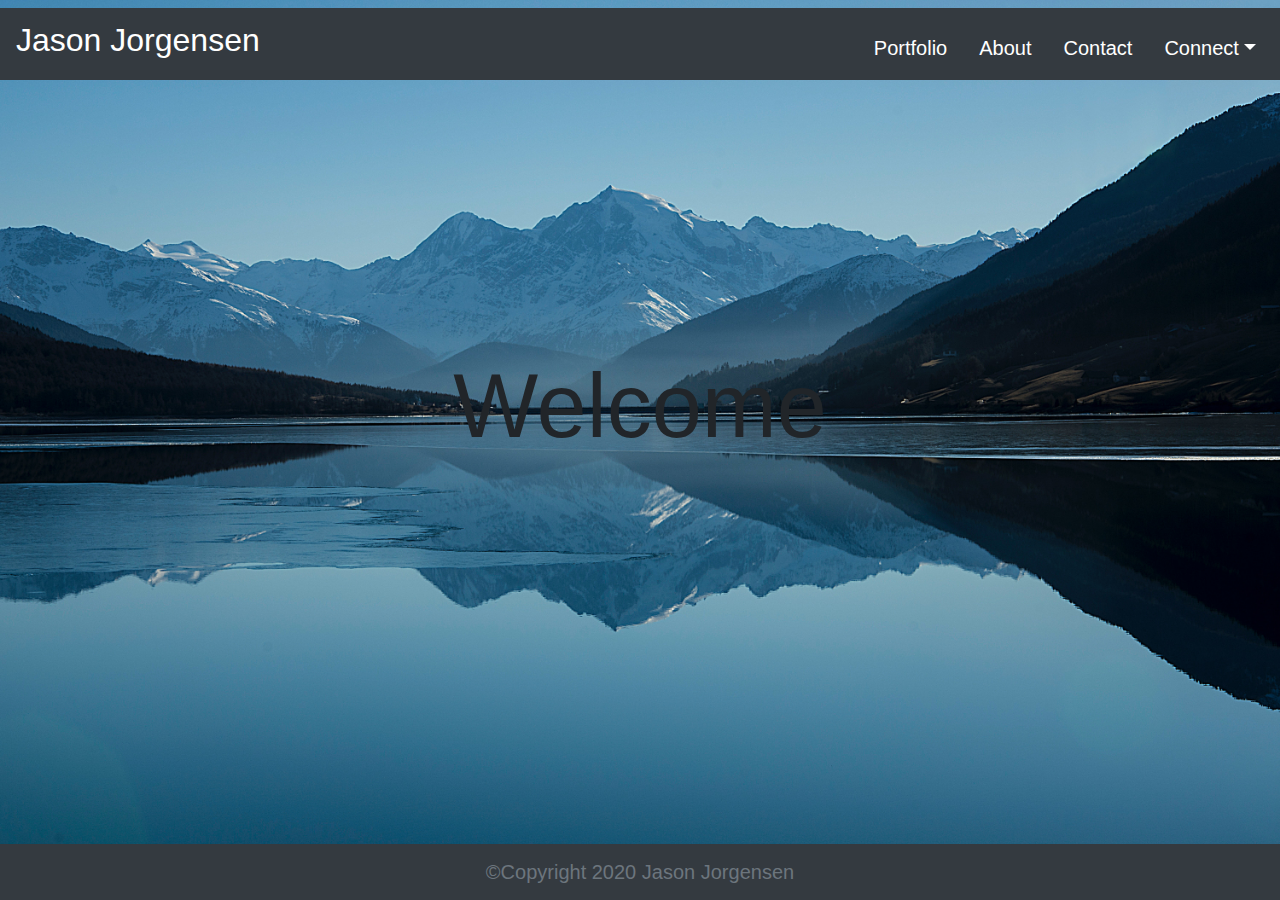
<file: index.html>
<!doctype html>
<html lang="en">

<head>
    <title>Responsive Portfolio</title>
    <!-- Required meta tags -->
    <meta charset="utf-8">
    <meta name="viewport" content="width=device-width, initial-scale=1, shrink-to-fit=no">

    <!-- Bootstrap CSS -->
    <link rel="stylesheet" href="https://stackpath.bootstrapcdn.com/bootstrap/4.3.1/css/bootstrap.min.css"
        integrity="sha384-ggOyR0iXCbMQv3Xipma34MD+dH/1fQ784/j6cY/iJTQUOhcWr7x9JvoRxT2MZw1T" crossorigin="anonymous">
    <link rel="stylesheet" href="style.css">
    
</head>

<body class="backGround">

    <header>
        <nav class="navbar navbar-expand-md navbar-dark bg-dark mt-2">
            <a class="navbar-brand" href="index.html">
                <h2>Jason Jorgensen</h2>
            </a>
            <button class="navbar-toggler d-lg-none" type="button" data-toggle="collapse"
                data-target="#collapsibleNavId" aria-controls="collapsibleNavId" aria-expanded="false"
                aria-label="Toggle navigation">
                <span class="navbar-toggler-icon"></span>
            </button>

            <div class="collapse navbar-collapse" id="navbarSupportedContent">
                <ul class="navbar-nav ml-auto mt-2 mt-lg-2 navText">
                    <li class="nav-item active">
                        <a class="nav-link mr-3" href="portfolio.html">Portfolio<span
                                class="sr-only">(current)</span></a>
                    </li>
                    <li class="nav-item active">
                        <a class="nav-link mr-3" href="about.html">About<span class="sr-only">(current)</span></a>
                    </li>
                    <li class="nav-item active">
                        <a class="nav-link mr-3" href="contact.html">Contact<span class="sr-only">(current)</span></a>
                    </li>
                    <li class="nav-item dropdown">
                        <a class="nav-link dropdown-toggle active" href="#" id="dropdownId" data-toggle="dropdown" aria-haspopup="true" aria-expanded="false">Connect</a>
                        <div class="dropdown-menu" aria-labelledby="dropdownId">
                            <a class="dropdown-item" target="_blank" href="https://www.linkedin.com/in/jasoncjorgensen">Linkedin</a>
                            <a class="dropdown-item" target="_blank" href="https://github.com/Jason-Jorgensen">Github</a>
                        </div>
                    </li>
                </ul>
            </div>
        </nav>
    </header>

    <main>

        <section class="text-center flexContainer">
            <div class="cover-container d-flex p-3 mx-auto flex-column welcomePage"> 
                <h1>Welcome</h1>   
            </div>
          
        </section>


    </main>

    <footer class="footer">
        <div class="row bg-dark fixed-bottom">
            <div class="col-sm-12">
                <h4 class="p-3 mb-0 text-muted text-center">&copyCopyright <span class="d-none d-md-inline">2020 Jason Jorgensen</span></h4> 
            </div>

        </div>
    </footer>
    <!-- Optional JavaScript -->
    <!-- jQuery first, then Popper.js, then Bootstrap JS -->
    <script src="https://code.jquery.com/jquery-3.3.1.slim.min.js"
        integrity="sha384-q8i/X+965DzO0rT7abK41JStQIAqVgRVzpbzo5smXKp4YfRvH+8abtTE1Pi6jizo" crossorigin="anonymous">
    </script>
    <script src="https://cdnjs.cloudflare.com/ajax/libs/popper.js/1.14.7/umd/popper.min.js"
        integrity="sha384-UO2eT0CpHqdSJQ6hJty5KVphtPhzWj9WO1clHTMGa3JDZwrnQq4sF86dIHNDz0W1" crossorigin="anonymous">
    </script>
    <script src="https://stackpath.bootstrapcdn.com/bootstrap/4.3.1/js/bootstrap.min.js"
        integrity="sha384-JjSmVgyd0p3pXB1rRibZUAYoIIy6OrQ6VrjIEaFf/nJGzIxFDsf4x0xIM+B07jRM" crossorigin="anonymous">
    </script>
</body>

</html>
</file>
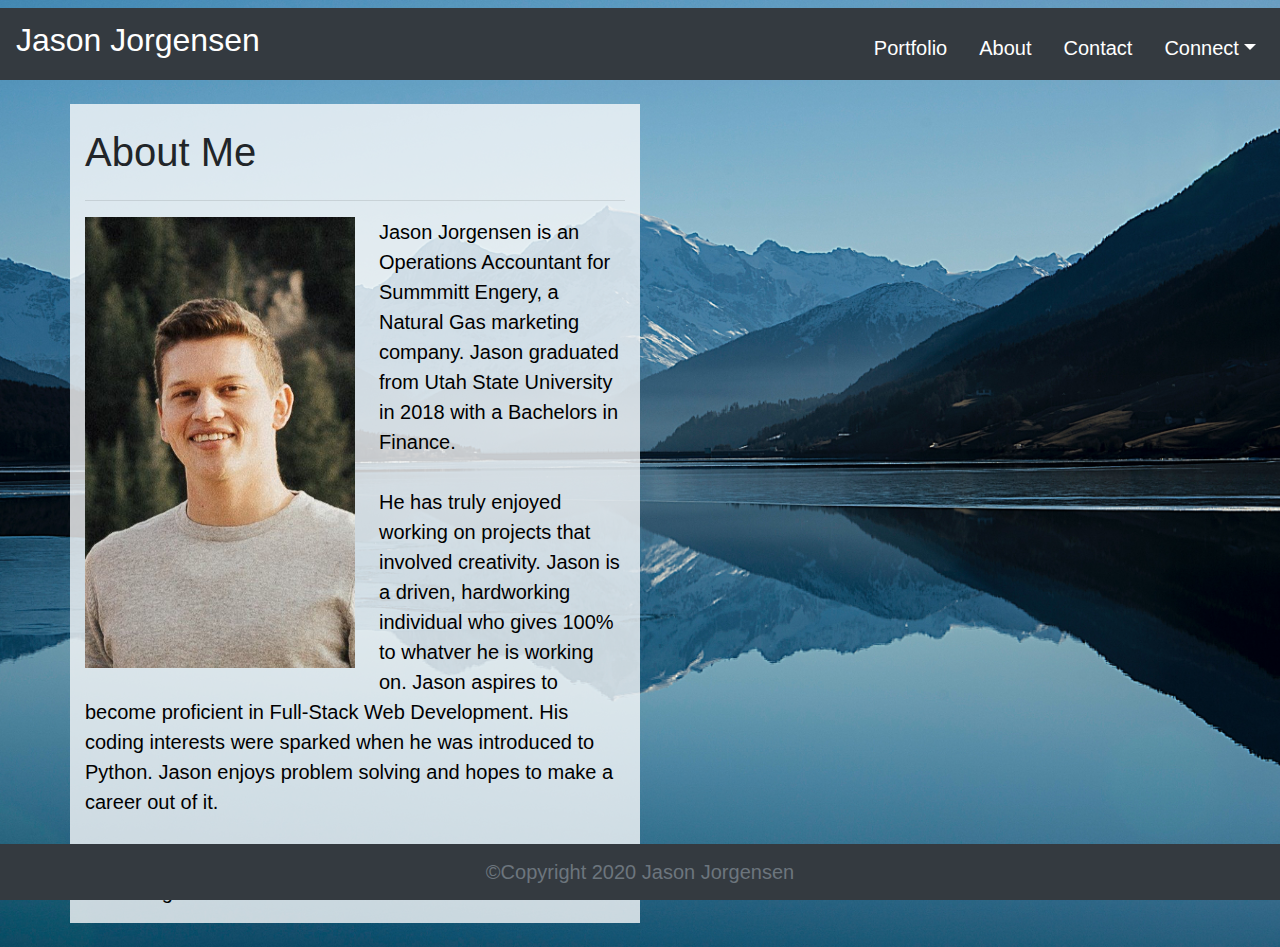
<file: about.html>
<!doctype html>
<html lang="en">

<head>
    <title>Responsive Portfolio</title>
    <!-- Required meta tags -->
    <meta charset="utf-8">
    <meta name="viewport" content="width=device-width, initial-scale=1, shrink-to-fit=no">

    <!-- Bootstrap CSS -->
    <link rel="stylesheet" href="https://stackpath.bootstrapcdn.com/bootstrap/4.3.1/css/bootstrap.min.css"
        integrity="sha384-ggOyR0iXCbMQv3Xipma34MD+dH/1fQ784/j6cY/iJTQUOhcWr7x9JvoRxT2MZw1T" crossorigin="anonymous">
    <link rel="stylesheet" href="style.css">
</head>

<body class="backGround">

    <header>
        <nav class="navbar navbar-expand-md navbar-dark bg-dark mt-2">
            <a class="navbar-brand" href="index.html">
                <h2>Jason Jorgensen</h2>
            </a>
            <button class="navbar-toggler d-lg-none" type="button" data-toggle="collapse"
                data-target="#collapsibleNavId" aria-controls="collapsibleNavId" aria-expanded="false"
                aria-label="Toggle navigation">
                <span class="navbar-toggler-icon"></span>
            </button>

            <div class="collapse navbar-collapse" id="navbarSupportedContent">
                <ul class="navbar-nav ml-auto mt-2 mt-lg-2 navText">
                    <li class="nav-item active">
                        <a class="nav-link mr-3" href="portfolio.html">Portfolio<span
                                class="sr-only">(current)</span></a>
                    </li>
                    <li class="nav-item active">
                        <a class="nav-link mr-3" href="about.html">About<span class="sr-only">(current)</span></a>
                    </li>
                    <li class="nav-item active">
                        <a class="nav-link mr-3" href="contact.html">Contact<span class="sr-only">(current)</span></a>
                    </li>
                    <li class="nav-item dropdown">
                        <a class="nav-link dropdown-toggle active" href="#" id="dropdownId" data-toggle="dropdown" aria-haspopup="true" aria-expanded="false">Connect</a>
                        <div class="dropdown-menu" aria-labelledby="dropdownId">
                            <a class="dropdown-item" target="_blank" href="https://www.linkedin.com/in/jasoncjorgensen">Linkedin</a>
                            <a class="dropdown-item" target="_blank" href="https://github.com/Jason-Jorgensen">Github</a>
                        </div>
                    </li>
                </ul>
            </div>
        </nav>
    </header>

    <main>

        <section class="container ">
            <div class="row ">
                <div class="col-md-6 aboutGrid my-4">
                    <h1 class="my-4">About Me</h1>
                    <hr>


                    <img src="profilepic.jpg" width="50%" class="float-left mr-4" alt="Self Portrait">
                    <p class="pull-right">
                        Jason Jorgensen is an Operations Accountant for Summmitt Engery, a Natural Gas marketing
                        company.
                        Jason graduated from Utah State University in 2018 with a Bachelors in Finance.
                        <br><br>
                        He has truly enjoyed working on projects that involved creativity. Jason is a driven,
                        hardworking individual who gives 100% to whatver he is working on. Jason aspires to become 
                        proficient in Full-Stack Web Development. His coding interests were sparked when he was
                        introduced to Python. Jason enjoys problem solving and hopes to make a career out of it.
                        <br><br>
                        Jason enjoys spending time with his family, cooking, skiing, and being outdoors as much
                        as he can. 
                    </p>
                </div>
            </div>
            </div>

        </section>

    </main>

    <footer class="footer">
        <div class="row bg-dark fixed-bottom">
            <div class="col-sm-12">
                <h4 class="p-3 mb-0 text-muted text-center">&copyCopyright <span class="d-none d-md-inline">2020 Jason
                        Jorgensen</span></h4>
            </div>

        </div>
    </footer>

    <!-- Optional JavaScript -->
    <!-- jQuery first, then Popper.js, then Bootstrap JS -->
    <script src="https://code.jquery.com/jquery-3.3.1.slim.min.js"
        integrity="sha384-q8i/X+965DzO0rT7abK41JStQIAqVgRVzpbzo5smXKp4YfRvH+8abtTE1Pi6jizo" crossorigin="anonymous">
    </script>
    <script src="https://cdnjs.cloudflare.com/ajax/libs/popper.js/1.14.7/umd/popper.min.js"
        integrity="sha384-UO2eT0CpHqdSJQ6hJty5KVphtPhzWj9WO1clHTMGa3JDZwrnQq4sF86dIHNDz0W1" crossorigin="anonymous">
    </script>
    <script src="https://stackpath.bootstrapcdn.com/bootstrap/4.3.1/js/bootstrap.min.js"
        integrity="sha384-JjSmVgyd0p3pXB1rRibZUAYoIIy6OrQ6VrjIEaFf/nJGzIxFDsf4x0xIM+B07jRM" crossorigin="anonymous">
    </script>
</body>

</html>
</file>
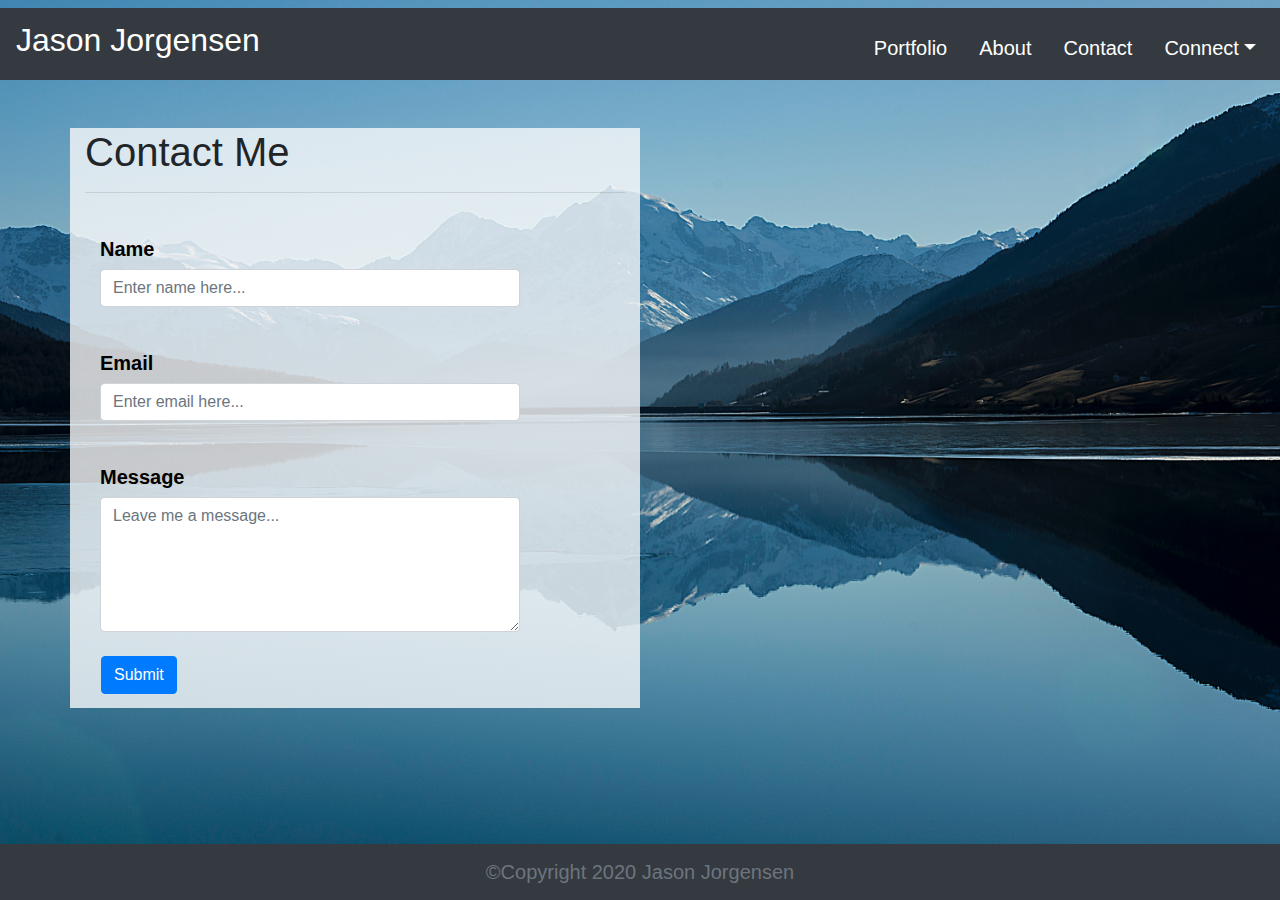
<file: contact.html>
<!doctype html>
<html lang="en">

<head>
    <title>Responsive Portfolio</title>
    <!-- Required meta tags -->
    <meta charset="utf-8">
    <meta name="viewport" content="width=device-width, initial-scale=1, shrink-to-fit=no">

    <!-- Bootstrap CSS -->
    <link rel="stylesheet" href="https://stackpath.bootstrapcdn.com/bootstrap/4.3.1/css/bootstrap.min.css"
        integrity="sha384-ggOyR0iXCbMQv3Xipma34MD+dH/1fQ784/j6cY/iJTQUOhcWr7x9JvoRxT2MZw1T" crossorigin="anonymous">
    <link rel="stylesheet" href="style.css">
</head>

<body class="backGround">

    <header>
        <nav class="navbar navbar-expand-md navbar-dark bg-dark mt-2">
            <a class="navbar-brand" href="index.html">
                <h2>Jason Jorgensen</h2>
            </a>
            <button class="navbar-toggler d-lg-none" type="button" data-toggle="collapse"
                data-target="#collapsibleNavId" aria-controls="collapsibleNavId" aria-expanded="false"
                aria-label="Toggle navigation">
                <span class="navbar-toggler-icon"></span>
            </button>

            <div class="collapse navbar-collapse" id="navbarSupportedContent">
                <ul class="navbar-nav ml-auto mt-2 mt-lg-2 navText">
                    <li class="nav-item active">
                        <a class="nav-link mr-3" href="portfolio.html">Portfolio<span
                                class="sr-only">(current)</span></a>
                    </li>
                    <li class="nav-item active">
                        <a class="nav-link mr-3" href="about.html">About<span class="sr-only">(current)</span></a>
                    </li>
                    <li class="nav-item active">
                        <a class="nav-link mr-3" href="contact.html">Contact<span class="sr-only">(current)</span></a>
                    </li>
                    <li class="nav-item dropdown">
                        <a class="nav-link dropdown-toggle active" href="#" id="dropdownId" data-toggle="dropdown" aria-haspopup="true" aria-expanded="false">Connect</a>
                        <div class="dropdown-menu" aria-labelledby="dropdownId">
                            <a class="dropdown-item" target="_blank" href="https://www.linkedin.com/in/jasoncjorgensen">Linkedin</a>
                            <a class="dropdown-item" target="_blank" href="https://github.com/Jason-Jorgensen">Github</a>
                        </div>
                    </li>
                </ul>
            </div>
        </nav>
    </header>

    <main>
        <section class="container">
            <div class="row">
                <div class="contactGrid col-sm-6 my-5" style="height:580px">
                    <h1>Contact Me</h1>
                    <hr>
                    <div class="form-group col-sm-10">
                        <label for=""></dd></label>
                        <small id="nameHelpId" class="form-text text-muted">
                            <h6>Name</h6>
                        </small>
                        <input type="name" class="form-control" name="" id="" aria-describedby="nameHelpId"
                            placeholder="Enter name here...">
                    </div>
                    <div class="form-group col-sm-10">
                        <label for=""></dd></label>
                        <small id="emailHelpId" class="form-text text-muted">
                            <h6>Email</h6>
                        </small>
                        <input type="email" class="form-control" name="" id="" aria-describedby="nameHelpId"
                            placeholder="Enter email here...">
                    </div>
                    <div class="form-group col-sm-10">
                        <label for=""></dd></label>
                        <small id="emailHelpId" class="form-text text-muted">
                            <h6>Message</h6>
                        </small>
                        <textarea type="text" class="form-control" name="" id="" aria-describedby="nameHelpId"
                            placeholder="Leave me a message..." style="height:135px"></textarea>
                    </div>
                    <button type="button" class="btn btn-primary mx-3 my-2">Submit</button>
                </div>
            </div>
        </section>
    </main>

    <footer class="footer">
        <div class="row bg-dark fixed-bottom">
            <div class="col-sm-12">
                <h4 class="p-3 mb-0 text-muted text-center">&copyCopyright <span class="d-none d-md-inline">2020 Jason Jorgensen</span></h4> 
            </div>

        </div>

    </footer>
    <!-- Optional JavaScript -->
    <!-- jQuery first, then Popper.js, then Bootstrap JS -->
    <script src="https://code.jquery.com/jquery-3.3.1.slim.min.js"
        integrity="sha384-q8i/X+965DzO0rT7abK41JStQIAqVgRVzpbzo5smXKp4YfRvH+8abtTE1Pi6jizo" crossorigin="anonymous">
    </script>
    <script src="https://cdnjs.cloudflare.com/ajax/libs/popper.js/1.14.7/umd/popper.min.js"
        integrity="sha384-UO2eT0CpHqdSJQ6hJty5KVphtPhzWj9WO1clHTMGa3JDZwrnQq4sF86dIHNDz0W1" crossorigin="anonymous">
    </script>
    <script src="https://stackpath.bootstrapcdn.com/bootstrap/4.3.1/js/bootstrap.min.js"
        integrity="sha384-JjSmVgyd0p3pXB1rRibZUAYoIIy6OrQ6VrjIEaFf/nJGzIxFDsf4x0xIM+B07jRM" crossorigin="anonymous">
    </script>
</body>

</html>
</file>
<file: style.css>
/* Body - Background Image */
.backGround{
    background-image: url("pexels-bri-schneiter-346529.jpg") ;
    height: 100%;
    background-position: top;
    background-repeat: no-repeat;
    background-size: cover;
}

/* Nav Bar Styling */
.navText {
    font-size:20px;
}

/* All Sub Pages */
.contactGrid, .portfolioGrid, .aboutGrid {
    background: rgba(248,249,250,0.8);
}

/* Contact Page */

.contactGrid h6 { 
    color:black;
    font-weight:bold;
    font-size:20px;
}

/* Footer */
.footer, .soical-icons {
    color:white;
}

.footer h4 {
    font-size:20px;
}

/* Portfolio Page */
.portfolioPosition {
    padding:10px;
}

/* About Page*/
.aboutGrid p {
    font-size:20px;
    color:black;
}

/* Welcome Page*/

.welcomePage {
    margin-top:20%;
}

.welcomePage h1 {
    font-size:90px; 
}
</file>
